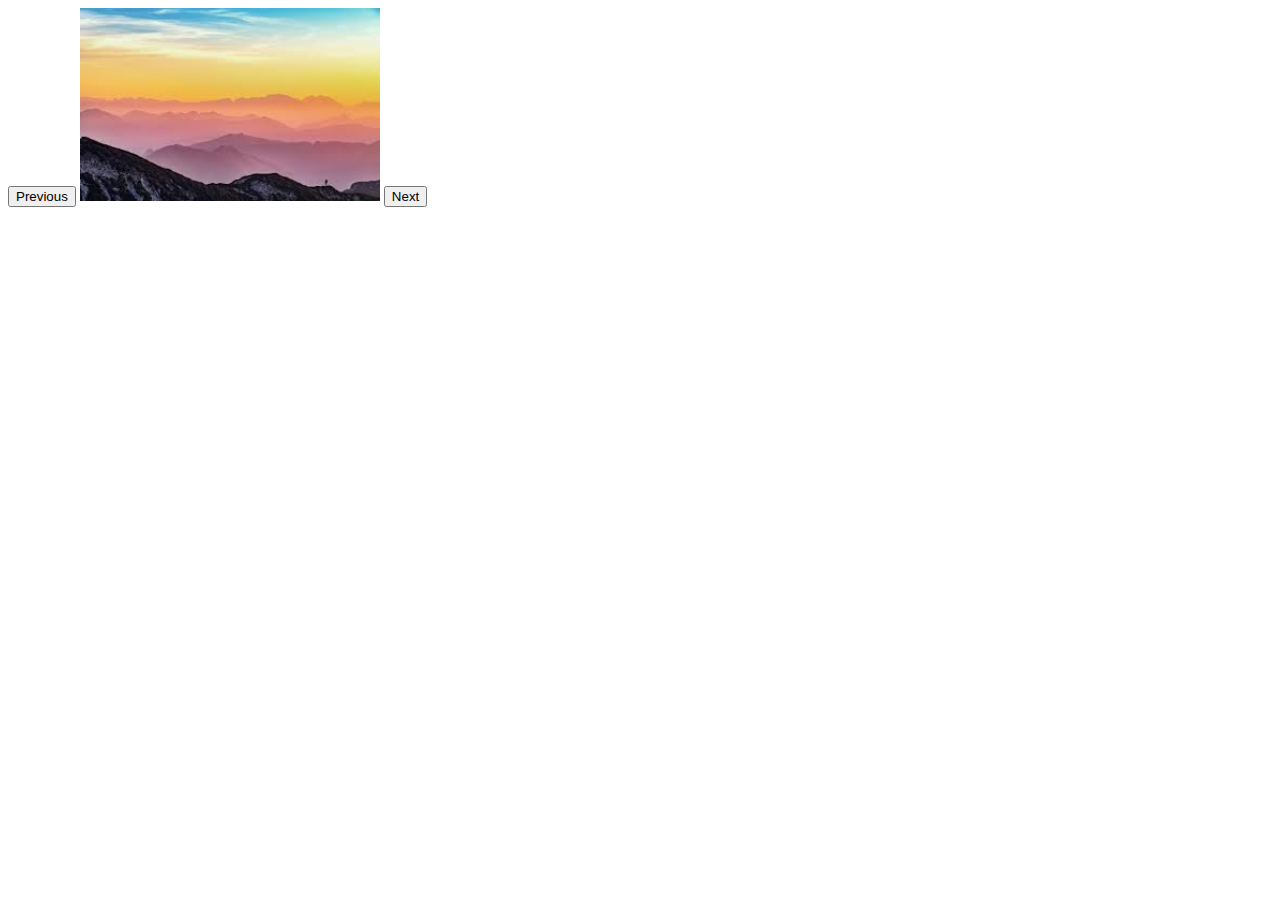
<file: slider.html>
<!DOCTYPE html>
<html lang="en">
<head>
    <meta charset="UTF-8">
    <meta name="viewport" content="width=device-width, initial-scale=1.0">
    <title>Image Slider</title>
</head>
<body>
    <button onclick="prevImage()">Previous</button>
    <img id="slider" src="" width="300">
    <button onclick="nextImage()">Next</button>

    <script src="slider.js"></script>
</body>
</html>
</file>
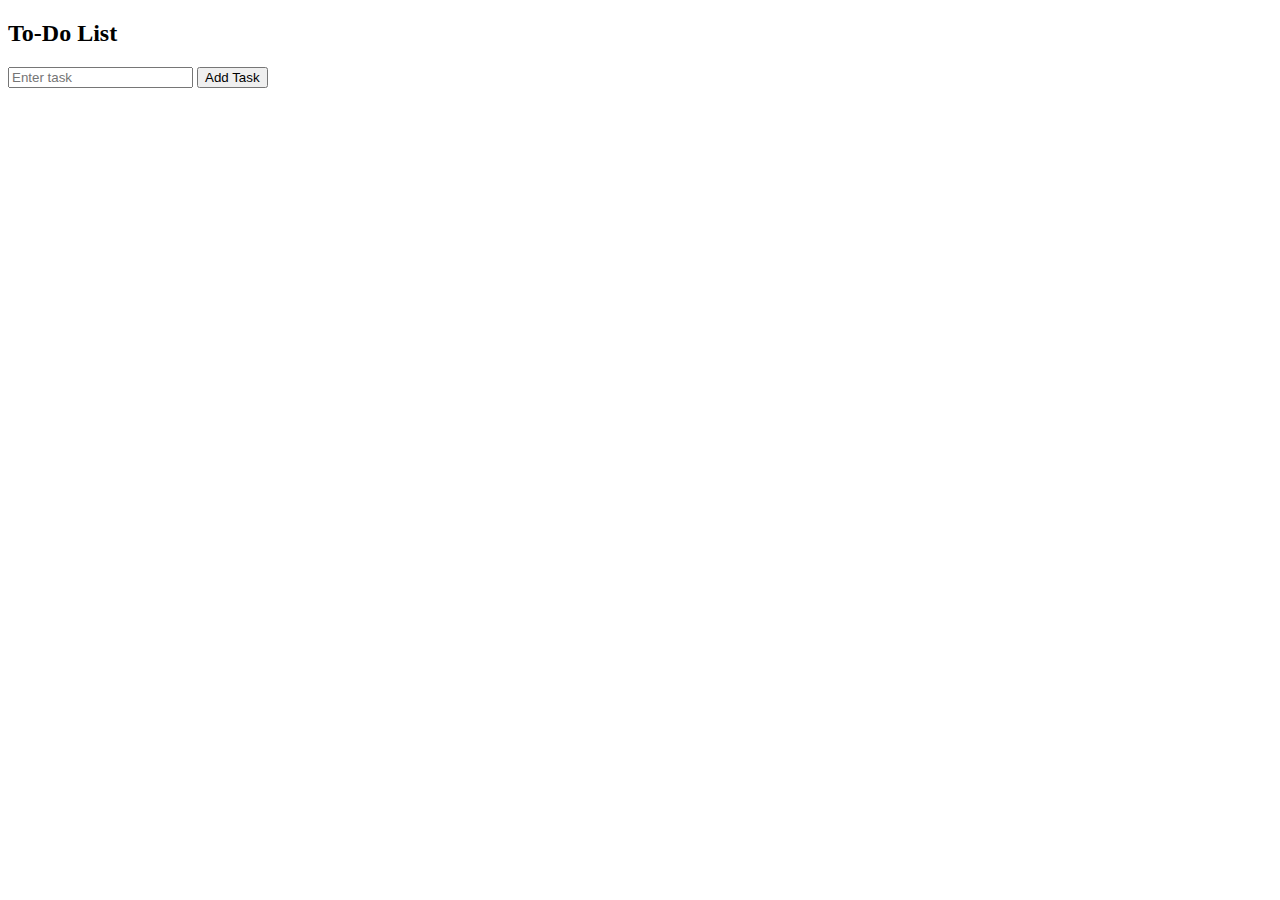
<file: todo.html>
<!DOCTYPE html>
<html lang="en">
<head>
    <meta charset="UTF-8">
    <meta name="viewport" content="width=device-width, initial-scale=1.0">
    <title>To-Do List</title>
</head>
<body>
    <h2>To-Do List</h2>
    <input type="text" id="taskInput" placeholder="Enter task">
    <button onclick="addTask()">Add Task</button>
    <ul id="taskList"></ul>

    <script src="todo.js"></script>
</body>
</html>
</file>
